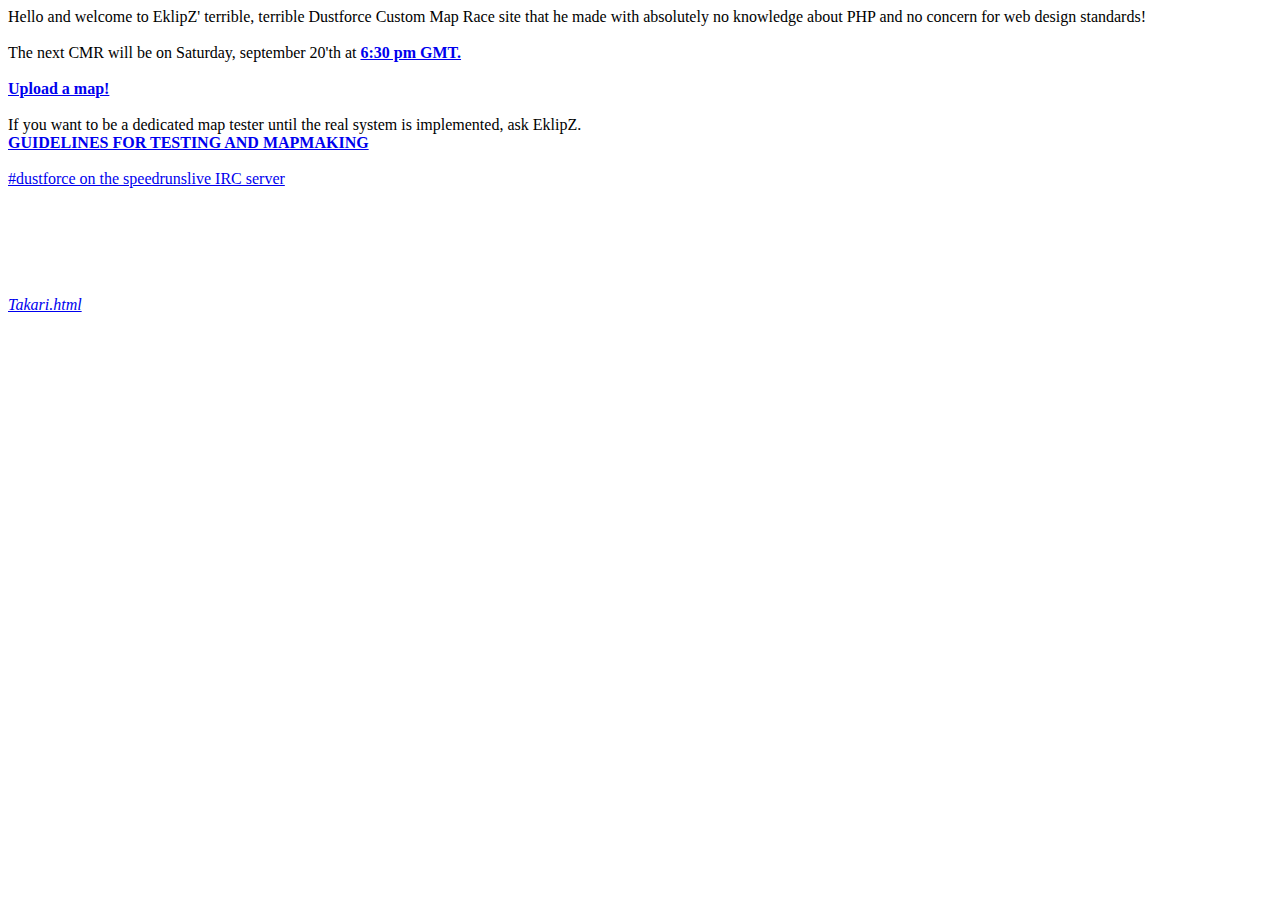
<file: Web/index.html>
<html>
<body>
Hello and welcome to EklipZ' terrible, terrible Dustforce Custom Map Race site that he made with absolutely no knowledge about PHP and no concern for web design standards!
<!--<br><br>
To register as an uploader, go <a href="register.html">here</a> (does not exist yet) -->
<br><br>The next CMR will be on Saturday, september 20'th at <b><a href="http://www.timebie.com/std/gmt.php?q=18.5">6:30 pm GMT.</a></b><br><br>
<a href="map.html"><b>Upload a map!</b></a>
<br><br>
If you want to be a dedicated map tester until the real system is implemented, ask EklipZ. 
<br><a href="tester.html"><b>GUIDELINES FOR TESTING AND MAPMAKING</b></a>
<br><br><a href="http://client01.chat.mibbit.com/#dustforce@irc2.speedrunslive.com">#dustforce on the speedrunslive IRC server</a><br><br><br><br><br><br><br>
<a href="takari.html"><i>Takari.html</i></a>
</body>
</html>
</file>
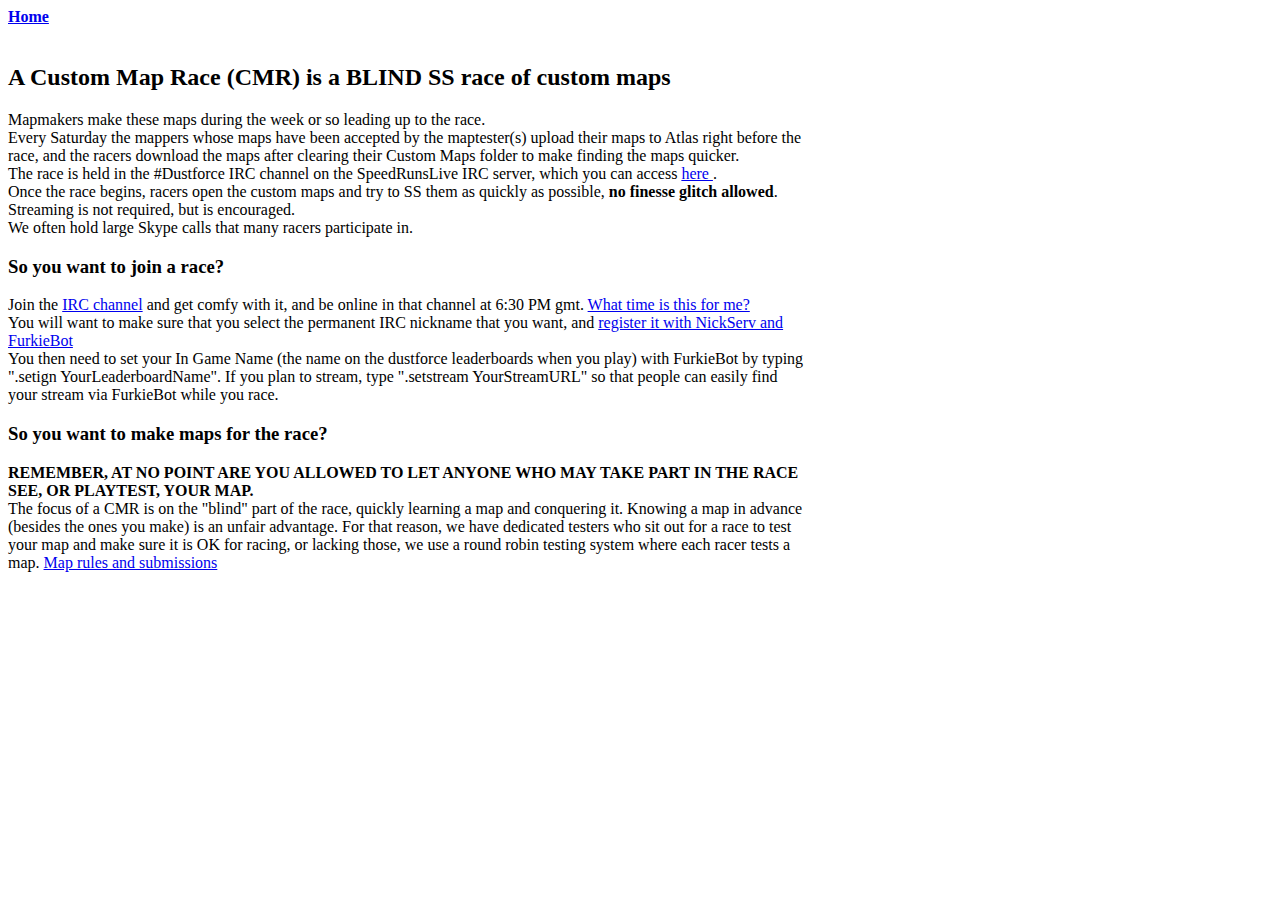
<file: Web/about - Copy.html>
<html>
<head>
<style>
#main {
	width: 800px;
	text-alight: left;
	align: center;
}
</style>
</head>
<body>
<a href="index.html"> <b> Home</b></a><br><br>
<div id="main">
<h2>A Custom Map Race (CMR) is a BLIND SS race of custom maps</h2>
Mapmakers make these maps during the week or so leading up to the race.
<br> Every Saturday the mappers whose maps have been accepted by the maptester(s) upload their maps to Atlas right before the race, and the racers download the maps after clearing their Custom Maps folder to make finding the maps quicker.
<br>The race is held in the #Dustforce IRC channel on the SpeedRunsLive IRC server, which you can access <a href="http://client01.chat.mibbit.com/#dustforce@irc2.speedrunslive.com"> here </a>.
<br>Once the race begins, racers open the custom maps and try to SS them as quickly as possible, <b> no finesse glitch allowed</b>.
<br>Streaming is not required, but is encouraged. 
<br>We often hold large Skype calls that many racers participate in.
<br><h3>So you want to join a race?</h3>
 Join the <a href="http://client01.chat.mibbit.com/#dustforce@irc2.speedrunslive.com">IRC channel</a> and get comfy with it, and be online in that channel at 6:30 PM gmt. <a href="http://www.timebie.com/std/gmt.php?q=18.5">What time is this for me?</a>
<br> You will want to make sure that you select the permanent IRC nickname that you want, and <a href="register.html">register it with NickServ and FurkieBot</a>
<br>You then need to set your In Game Name (the name on the dustforce leaderboards when you play) with FurkieBot by typing ".setign YourLeaderboardName". If you plan to stream, type ".setstream YourStreamURL" so that people can easily find your stream via FurkieBot while you race.
<br><h3>So you want to make maps for the race? </h3>
<b>REMEMBER, AT NO POINT ARE YOU ALLOWED TO LET ANYONE WHO MAY TAKE PART IN THE RACE SEE, OR PLAYTEST, YOUR MAP.</b>
<br>The focus of a CMR is on the "blind" part of the race, quickly learning a map and conquering it. Knowing a map in advance (besides the ones you make) is an unfair advantage. For that reason, we have dedicated testers who sit out for a race to test your map and make sure it is OK for racing, or lacking those, we use a round robin testing system where each racer tests a map. <a href="map.php">Map rules and submissions</a>
</div>
</body>
</html>
</file>
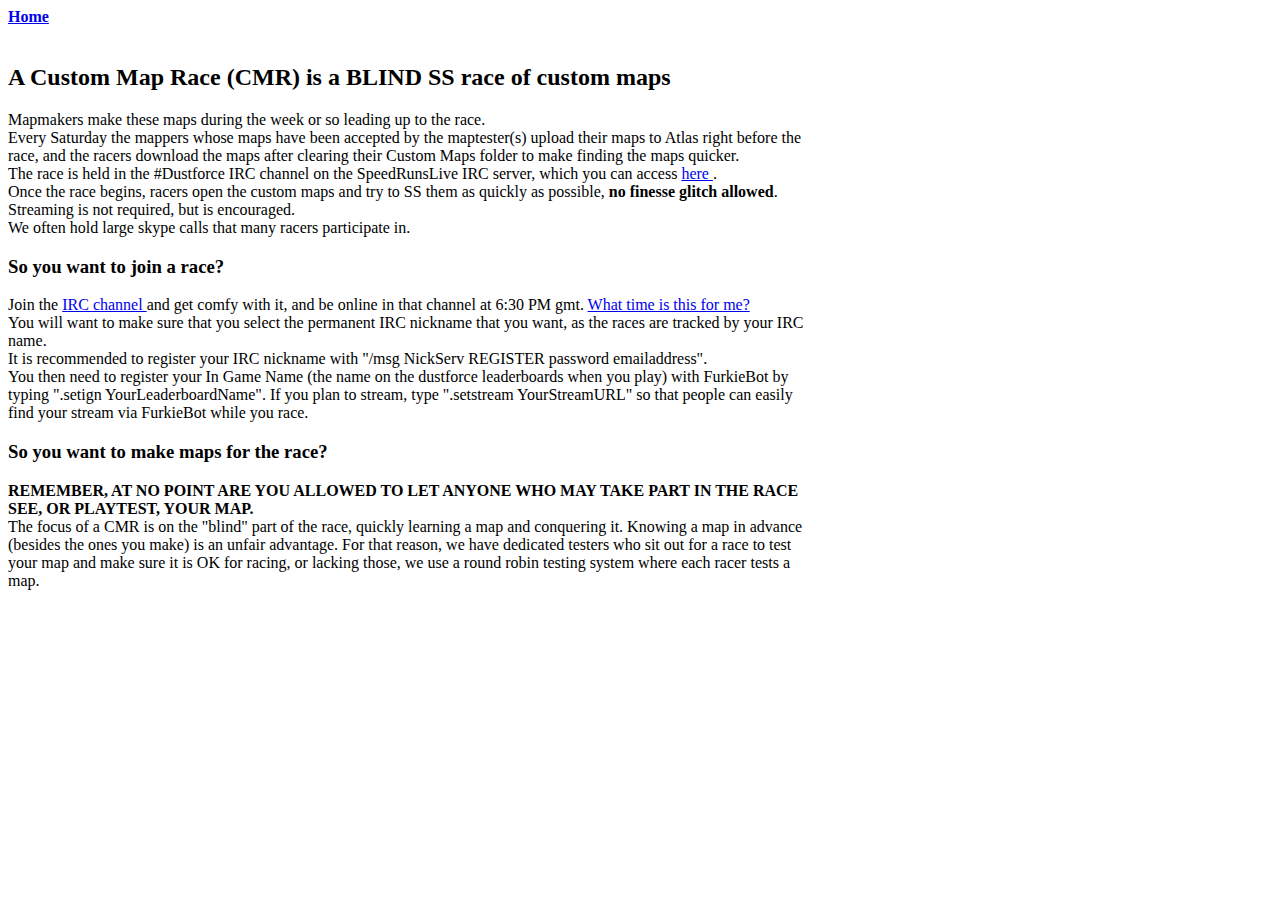
<file: Web/about.html>
<html>
<head>
<style>
#main {
	width: 800px;
	text-alight: left;
	align: center;
}
</style>
</head>
<body>
<a href="index.html"> <b> Home</b></a><br><br>
<div id="main">
<h2>A Custom Map Race (CMR) is a BLIND SS race of custom maps</h2>
Mapmakers make these maps during the week or so leading up to the race.
<br> Every Saturday the mappers whose maps have been accepted by the maptester(s) upload their maps to Atlas right before the race, and the racers download the maps after clearing their Custom Maps folder to make finding the maps quicker.
<br>The race is held in the #Dustforce IRC channel on the SpeedRunsLive IRC server, which you can access <a href="http://client01.chat.mibbit.com/#dustforce@irc2.speedrunslive.com"> here </a>.
<br>Once the race begins, racers open the custom maps and try to SS them as quickly as possible, <b> no finesse glitch allowed</b>.
<br>Streaming is not required, but is encouraged. 
<br>We often hold large skype calls that many racers participate in.
<br><h3>So you want to join a race?</h3>
 Join the <a href="http://client01.chat.mibbit.com/#dustforce@irc2.speedrunslive.com"> IRC channel </a> and get comfy with it, and be online in that channel at 6:30 PM gmt. <a href="http://www.timebie.com/std/gmt.php?q=18.5"> What time is this for me? </a>
<br> You will want to make sure that you select the permanent IRC nickname that you want, as the races are tracked by your IRC name.
<br> It is recommended to register your IRC nickname with "/msg NickServ REGISTER password emailaddress". 
<br>You then need to register your In Game Name (the name on the dustforce leaderboards when you play) with FurkieBot by typing ".setign YourLeaderboardName". If you plan to stream, type ".setstream YourStreamURL" so that people can easily find your stream via FurkieBot while you race.
<br><h3>So you want to make maps for the race? </h3>
<b>REMEMBER, AT NO POINT ARE YOU ALLOWED TO LET ANYONE WHO MAY TAKE PART IN THE RACE SEE, OR PLAYTEST, YOUR MAP.</b>
<br>The focus of a CMR is on the "blind" part of the race, quickly learning a map and conquering it. Knowing a map in advance (besides the ones you make) is an unfair advantage. For that reason, we have dedicated testers who sit out for a race to test your map and make sure it is OK for racing, or lacking those, we use a round robin testing system where each racer tests a map. 
</div>
</body>
</html>
</file>
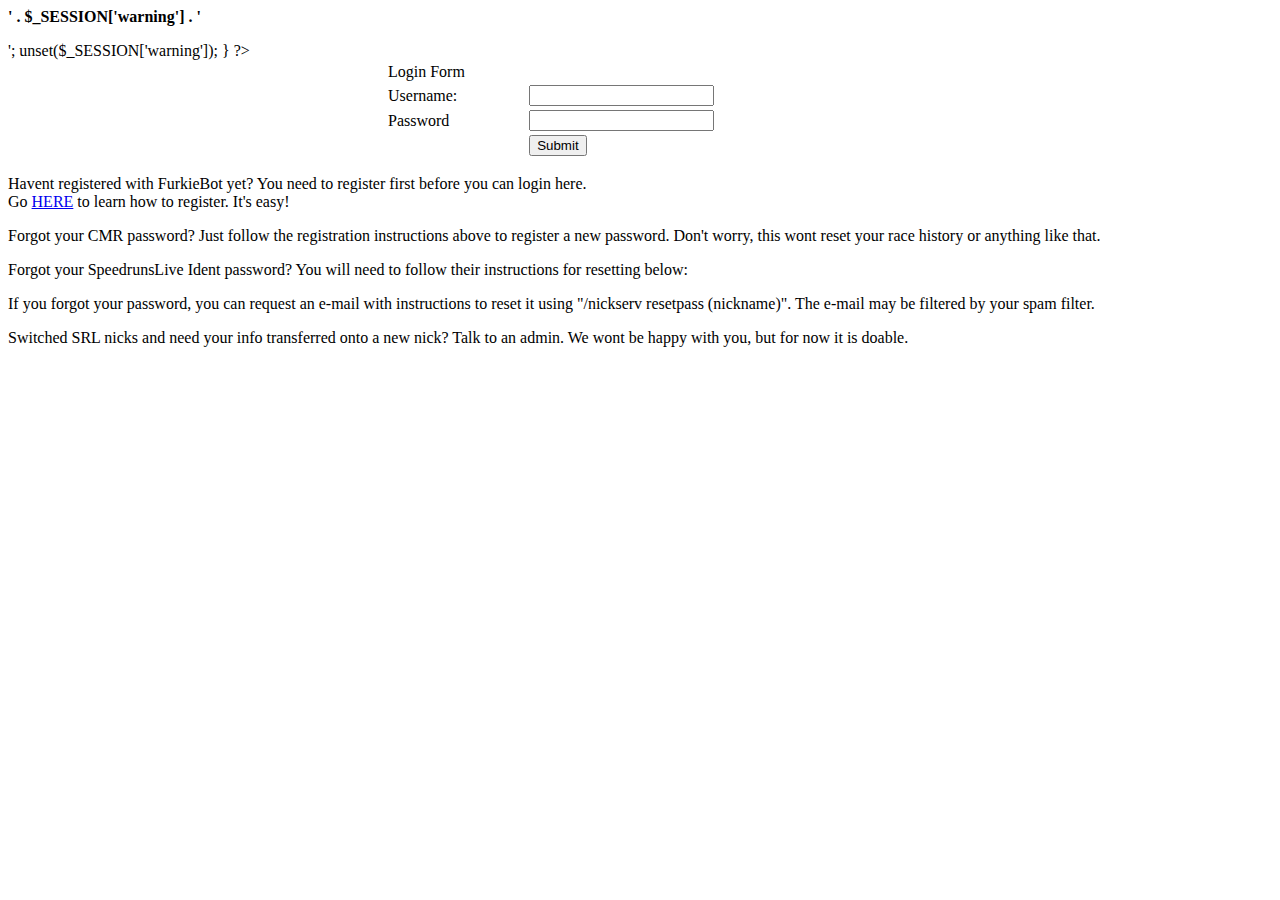
<file: Web/login.html>
<!DOCTYPE html PUBLIC "-//W3C//DTD XHTML 1.0 Transitional//EN" "http://www.w3.org/TR/xhtml1/DTD/xhtml1-transitional.dtd">
<html xmlns="http://www.w3.org/1999/xhtml">
<head>
<meta http-equiv="Content-Type" content="text/html; charset=utf-8" />
<title>Login Form</title>
</head>
 
<body>
<?php
if (isset($_SESSION['warning'])) {
	echo '<p style="color:red;"><b>' . $_SESSION['warning'] . '</b></p>';
	unset($_SESSION['warning']);
}
?>
<form id="form1" name="form1" method="post" action="login.php">
	<table width="510" border="0" align="center">
		<tr>
			<td colspan="2">Login Form</td>
		</tr>
		<tr>
			<td>Username:</td>
			<td><input type="text" name="username" id="username" /></td>
		</tr>
		<tr>
			<td>Password</td>
			<td><input type="password" name="password" id="password" /></td>
		</tr>
		<tr>
			<td>&nbsp;</td>
			<td><input type="submit" name="button" id="button" value="Submit" /></td>
		</tr>
	</table>
</form>

<p>
Havent registered with FurkieBot yet? You need to register first before you can login here.<br>Go <a href="http://eklipz.us.to/cmr/register.html">HERE</a> to learn how to register. It's easy!
</p>
<p>Forgot your CMR password? Just follow the registration instructions above to register a new password. Don't worry, this wont reset your race history or anything like that.
</p>

<p>Forgot your SpeedrunsLive Ident password? You will need to follow their instructions for resetting below:
</p>
If you forgot your password, you can request an e-mail with instructions to reset it using "/nickserv resetpass (nickname)". The e-mail may be filtered by your spam filter.

<p>Switched SRL nicks and need your info transferred onto a new nick? Talk to an admin. We wont be happy with you, but for now it is doable.</p>
</body>
</html>
</file>
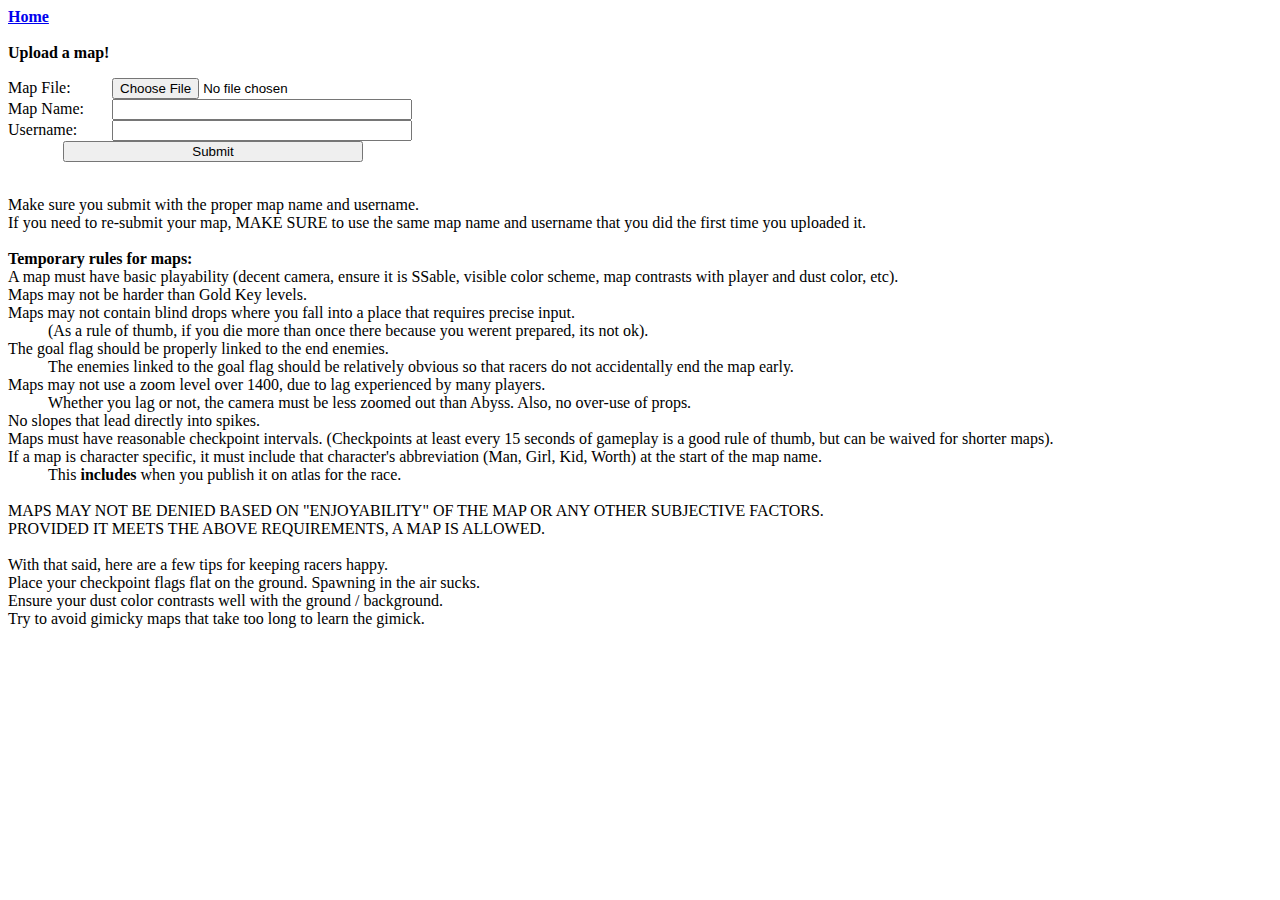
<file: Web/map.html>
<html>
<head> 
<style>
label {
    display: inline-block;
    width: 100;
}
input {
    width: 300;
}
</style>
</head>
<body>
<a href="index.html"> <b> Home</b></a><br><br>
<b>Upload a map!</b>
<p>
<div style="width: 410">
<form action="upload_file.php" method="post"
enctype="multipart/form-data">
<label for="file2">Map File:</label>
<input type="file" name="file" id="file"><br>

<label for="mapname">Map Name:</label>
<input type="text" name="mapname" id="mapname"><br>

<label for="user">Username:</label>
<input type="text" name="user" id="user"><br>

<!--<label for="pw">Password:</label>
<input type="password" name="pw" id="pw"><br> -->
<center>
<input type="submit" name="submit" value="Submit" id="submitbutton">
</center>
</form>
</div>
</p>


<br>
Make sure you submit with the proper map name and username.<br>
If you need to re-submit your map, MAKE SURE to use the same map name and username that you did the first time you uploaded it.<br><br>



<b>Temporary rules for maps:</b><br>
A map must have basic playability (decent camera, ensure it is SSable, visible color scheme, map contrasts with player and dust color, etc).<br>
Maps may not be harder than Gold Key levels.<br>
Maps may not contain blind drops where you fall into a place that requires precise input.<br>
&nbsp&nbsp&nbsp&nbsp&nbsp&nbsp&nbsp&nbsp&nbsp&nbsp(As a rule of thumb, if you die more than once there because you werent prepared, its not ok).<br>
The goal flag should be properly linked to the end enemies. <br>
&nbsp&nbsp&nbsp&nbsp&nbsp&nbsp&nbsp&nbsp&nbsp&nbspThe enemies linked to the goal flag should be relatively obvious so that racers do not accidentally end the map early.<br>
Maps may not use a zoom level over 1400, due to lag experienced by many players. <br> 
&nbsp&nbsp&nbsp&nbsp&nbsp&nbsp&nbsp&nbsp&nbsp&nbspWhether you lag or not, the camera must be less zoomed out than Abyss. Also, no over-use of props.<br>
No slopes that lead directly into spikes.<br> 
Maps must have reasonable checkpoint intervals. (Checkpoints at least every 15 seconds of gameplay is a good rule of thumb, but can be waived for shorter maps).<br>
If a map is character specific, it must include that character's abbreviation (Man, Girl, Kid, Worth) at the start of the map name. <br>
&nbsp&nbsp&nbsp&nbsp&nbsp&nbsp&nbsp&nbsp&nbsp&nbspThis <b>includes</b> when you publish it on atlas for the race. 
<br><br>
MAPS MAY NOT BE DENIED BASED ON "ENJOYABILITY" OF THE MAP OR ANY OTHER SUBJECTIVE FACTORS.<br>
PROVIDED IT MEETS THE ABOVE REQUIREMENTS, A MAP IS ALLOWED.<br>
<br>
With that said, here are a few tips for keeping racers happy.<br>
Place your checkpoint flags flat on the ground. Spawning in the air sucks.<br>
Ensure your dust color contrasts well with the ground / background. <br>
Try to avoid gimicky maps that take too long to learn the gimick.<br>

</body>
</html>
</file>
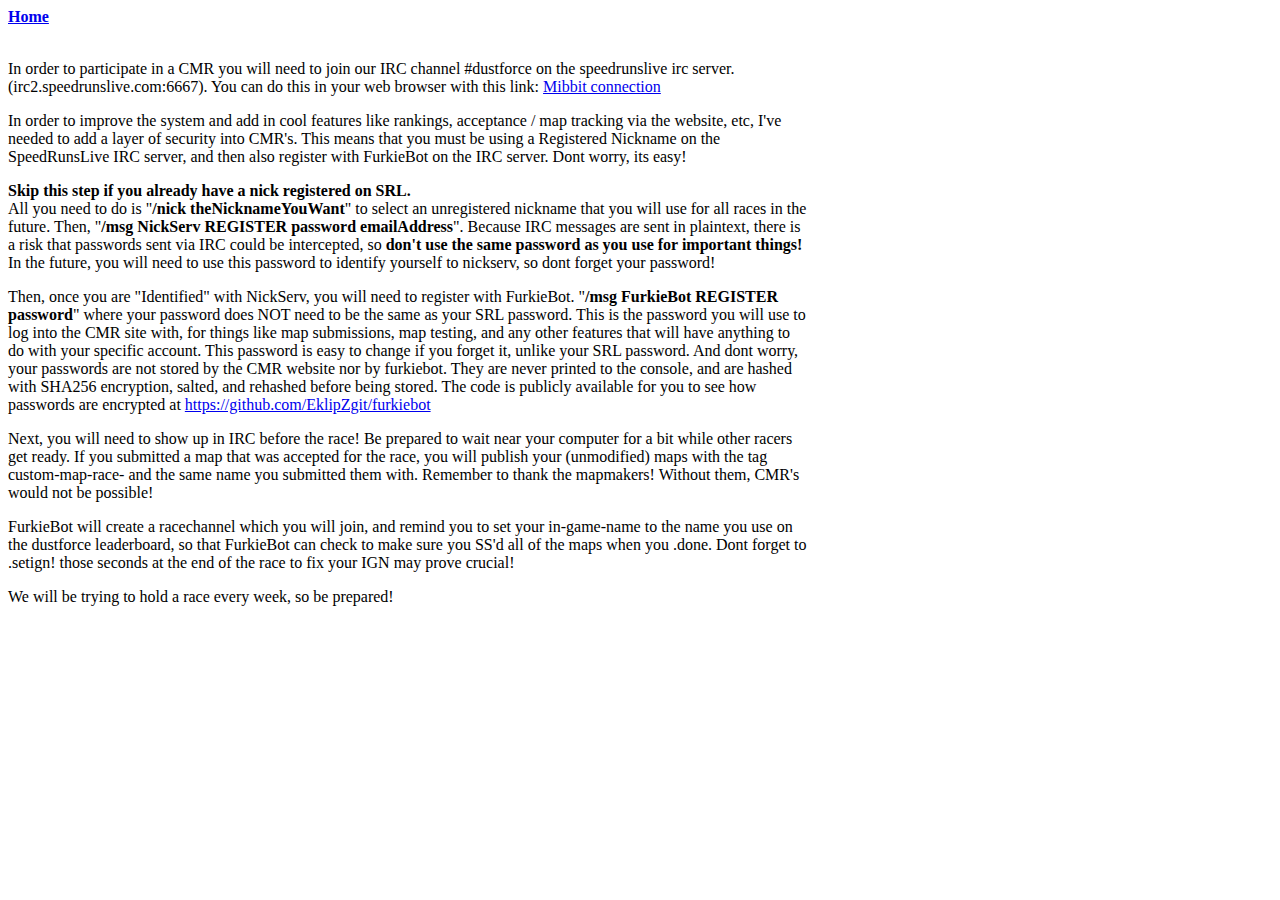
<file: Web/participate.html>
<html>
<head>
<style>
#main {
	width: 800px;
	text-alight: left;
	align: center;
}
</style>
</head>
<body>
<a href="index.html"> <b> Home</b></a><br><br>
<div id="main">
<p>In order to participate in a CMR you will need to join our IRC channel #dustforce on the speedrunslive irc server. (irc2.speedrunslive.com:6667). You can do this in your web browser with this link: <a href="http://client01.chat.mibbit.com/#dustforce@irc2.speedrunslive.com">Mibbit connection</a></p>
<p> In order to improve the system and add in cool features like rankings, acceptance / map tracking via the website, etc, I've needed to add a layer of security into CMR's. This means that you must be using a Registered Nickname on the SpeedRunsLive IRC server, and then also register with FurkieBot on the IRC server. Dont worry, its easy!</p>
<p><b>Skip this step if you already have a nick registered on SRL.</b> <br>All you need to do is "<b>/nick theNicknameYouWant</b>" to select an unregistered nickname that you will use for all races in the future. Then, "<b>/msg NickServ REGISTER password emailAddress</b>". Because IRC messages are sent in plaintext, there is a risk that passwords sent via IRC could be intercepted, so <b>don't use the same password as you use for important things!</b> In the future, you will need to use this password to identify yourself to nickserv, so dont forget your password!</p>
<p>Then, once you are "Identified" with NickServ, you will need to register with FurkieBot. "<b>/msg FurkieBot REGISTER password</b>" where your password does NOT need to be the same as your SRL password. This is the password you will use to log into the CMR site with, for things like map submissions, map testing, and any other features that will have anything to do with your specific account. This password is easy to change if you forget it, unlike your SRL password. And dont worry, your passwords are not stored by the CMR website nor by furkiebot. They are never printed to the console, and are hashed with SHA256 encryption, salted, and rehashed before being stored. The code is publicly available for you to see how passwords are encrypted at <a href="https://github.com/EklipZgit/furkiebot"> https://github.com/EklipZgit/furkiebot</a></p>
<p>Next, you will need to show up in IRC before the race! Be prepared to wait near your computer for a bit while other racers get ready. If you submitted a map that was accepted for the race, you will publish your (unmodified) maps with the tag custom-map-race-<racenumber> and the same name you submitted them with. Remember to thank the mapmakers! Without them, CMR's would not be possible!</p>
<p> FurkieBot will create a racechannel which you will join, and remind you to set your in-game-name to the name you use on the dustforce leaderboard, so that FurkieBot can check to make sure you SS'd all of the maps when you .done. Dont forget to .setign! those seconds at the end of the race to fix your IGN may prove crucial!</p> 
<p> We will be trying to hold a race every week, so be prepared!</p>
</div>
</body>
</html>
</file>
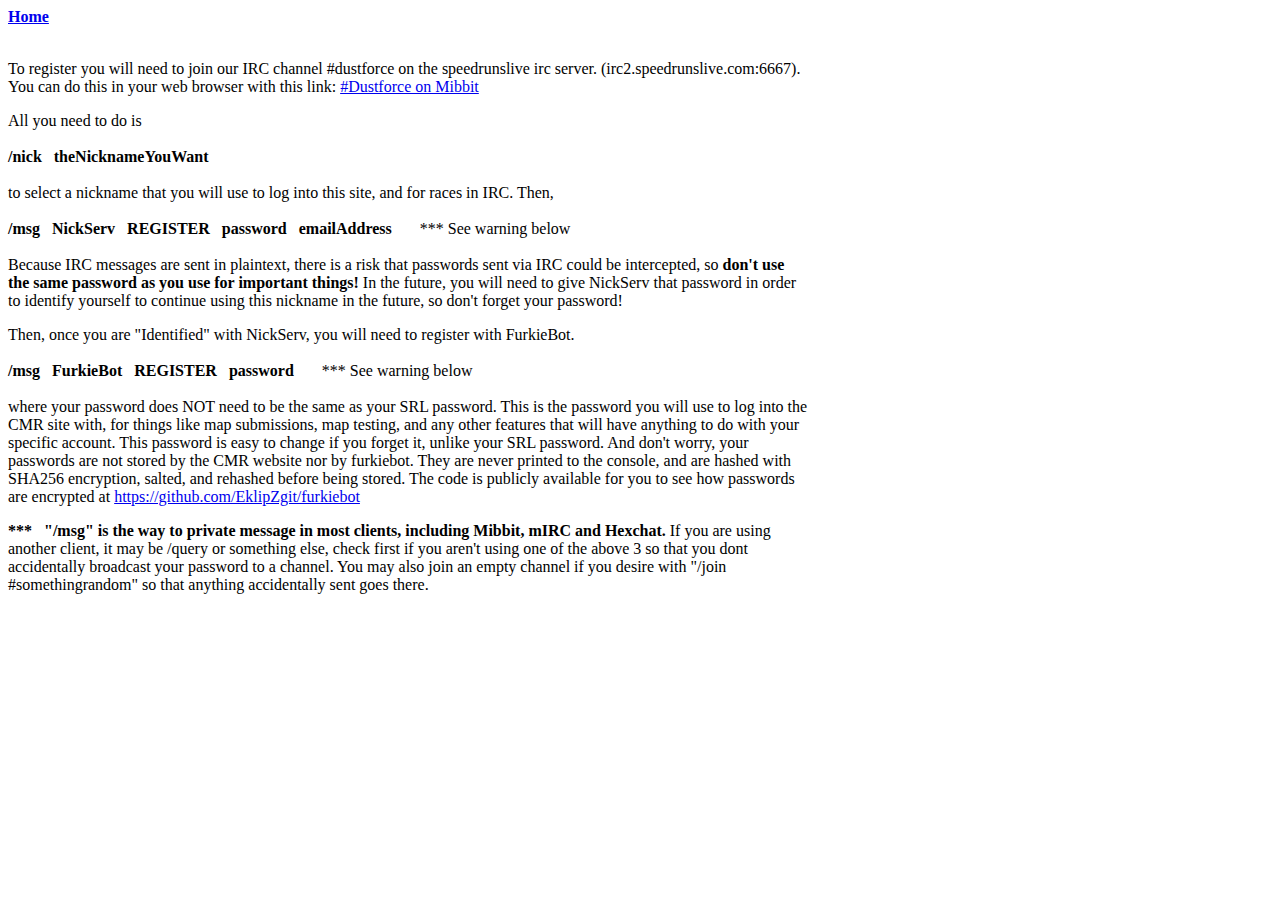
<file: Web/register.html>
<html>
<head>
<style>
#main {
	width: 800px;
	text-alight: left;
	align: center;
}
</style>
</head>
<body>
<a href="index.html"> <b> Home</b></a><br><br>
<div id="main">
<p>To register you will need to join our IRC channel #dustforce on the speedrunslive irc server. (irc2.speedrunslive.com:6667). You can do this in your web browser with this link: <a href="http://client01.chat.mibbit.com/#dustforce@irc2.speedrunslive.com">#Dustforce on Mibbit</a></p>

<p>All you need to do is 
<br><br><b>/nick &nbsp theNicknameYouWant</b>
<br><br> to select a nickname that you will use to log into this site, and for races in IRC. Then, 
<br><br><b>/msg &nbsp NickServ &nbsp REGISTER &nbsp password &nbsp emailAddress</b> &nbsp&nbsp&nbsp&nbsp&nbsp&nbsp*** See warning below
<br><br> Because IRC messages are sent in plaintext, there is a risk that passwords sent via IRC could be intercepted, so <b>don't use the same password as you use for important things!</b> In the future, you will need to give NickServ that password in order to identify yourself to continue using this nickname in the future, so don't forget your password!</p>
<p>Then, once you are "Identified" with NickServ, you will need to register with FurkieBot. 
<br><br><b>/msg &nbsp FurkieBot &nbsp REGISTER &nbsp password</b> &nbsp&nbsp&nbsp&nbsp&nbsp&nbsp*** See warning below
<br><br> where your password does NOT need to be the same as your SRL password. This is the password you will use to log into the CMR site with, for things like map submissions, map testing, and any other features that will have anything to do with your specific account. This password is easy to change if you forget it, unlike your SRL password. And don't worry, your passwords are not stored by the CMR website nor by furkiebot. They are never printed to the console, and are hashed with SHA256 encryption, salted, and rehashed before being stored. The code is publicly available for you to see how passwords are encrypted at <a href="https://github.com/EklipZgit/furkiebot"> https://github.com/EklipZgit/furkiebot</a></p>

<p><b>*** &nbsp&nbsp"/msg" is the way to private message in most clients, including Mibbit, mIRC and Hexchat.</b> If you are using another client, it may be /query or something else, check first if you aren't using one of the above 3 so that you dont accidentally broadcast your password to a channel. You may also join an empty channel if you desire with "/join #somethingrandom" so that anything accidentally sent goes there.</p>
</div>
</body>
</html>
</file>
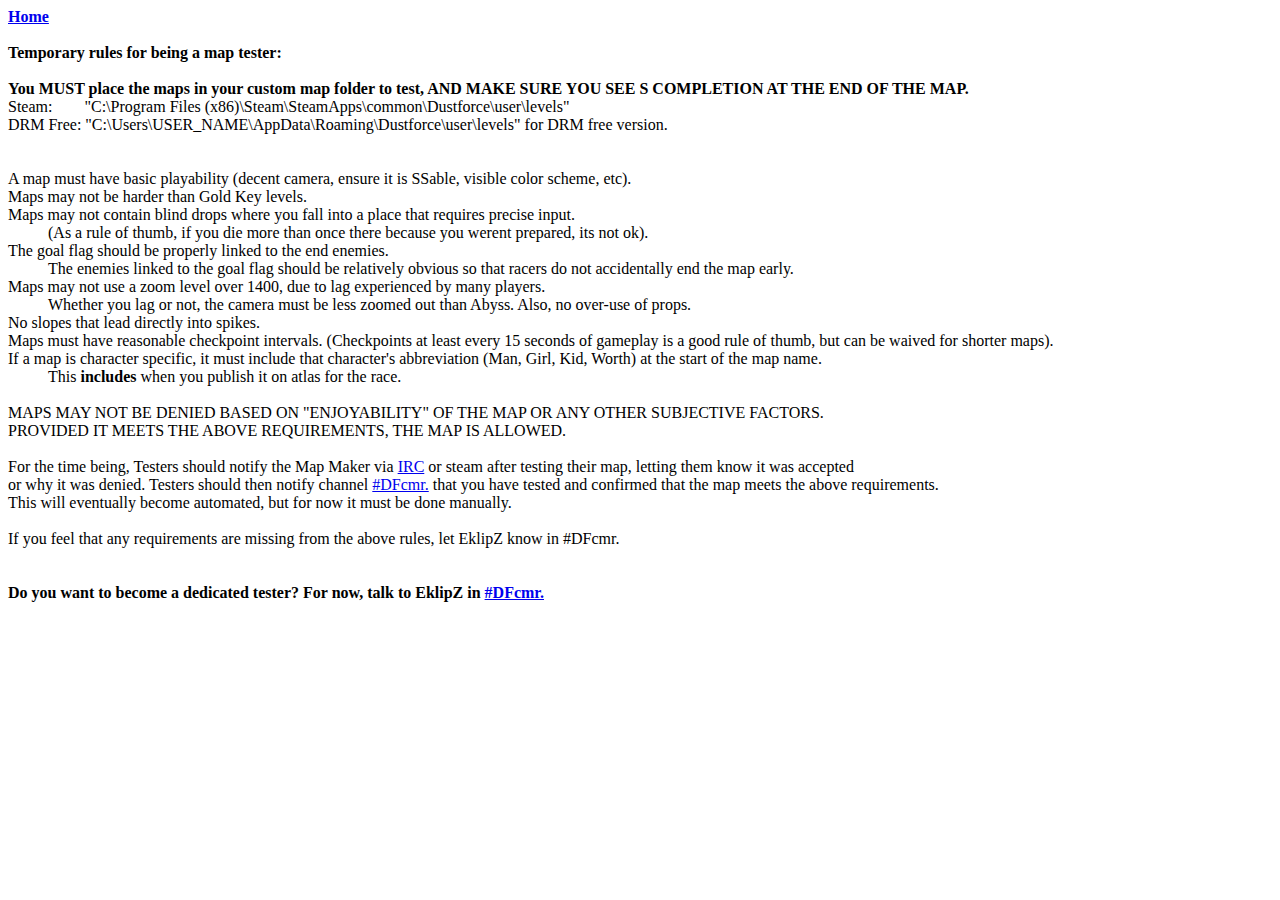
<file: Web/tester.html>
<html>
<head>
<style>
red {color: red;} 
</style>
</head>
<body>
<a href="index.html"> <b> Home</b></a><br><br>
<b>Temporary rules for being a map tester:</b><br><br>
<b>You MUST place the maps in your custom map folder to test, AND MAKE SURE YOU SEE S COMPLETION AT THE END OF THE MAP.</b><br>
Steam: &nbsp&nbsp&nbsp&nbsp&nbsp&nbsp&nbsp"C:\Program Files (x86)\Steam\SteamApps\common\Dustforce\user\levels"<br>
DRM Free: "C:\Users\USER_NAME\AppData\Roaming\Dustforce\user\levels" for DRM free version.<br>
<br><br>
A map must have basic playability (decent camera, ensure it is SSable, visible color scheme, etc).<br>
Maps may not be harder than Gold Key levels.<br>
Maps may not contain blind drops where you fall into a place that requires precise input.<br>
&nbsp&nbsp&nbsp&nbsp&nbsp&nbsp&nbsp&nbsp&nbsp&nbsp(As a rule of thumb, if you die more than once there because you werent prepared, its not ok).<br>
The goal flag should be properly linked to the end enemies. <br>
&nbsp&nbsp&nbsp&nbsp&nbsp&nbsp&nbsp&nbsp&nbsp&nbspThe enemies linked to the goal flag should be relatively obvious so that racers do not accidentally end the map early.<br>
Maps may not use a zoom level over 1400, due to lag experienced by many players. <br> 
&nbsp&nbsp&nbsp&nbsp&nbsp&nbsp&nbsp&nbsp&nbsp&nbspWhether you lag or not, the camera must be less zoomed out than Abyss. Also, no over-use of props.<br>
No slopes that lead directly into spikes.<br> 
Maps must have reasonable checkpoint intervals. (Checkpoints at least every 15 seconds of gameplay is a good rule of thumb, but can be waived for shorter maps).<br>
If a map is character specific, it must include that character's abbreviation (Man, Girl, Kid, Worth) at the start of the map name. <br>
&nbsp&nbsp&nbsp&nbsp&nbsp&nbsp&nbsp&nbsp&nbsp&nbspThis <b>includes</b> when you publish it on atlas for the race. 

<br><br>
MAPS MAY NOT BE DENIED BASED ON "ENJOYABILITY" OF THE MAP OR ANY OTHER SUBJECTIVE FACTORS.<br>
PROVIDED IT MEETS THE ABOVE REQUIREMENTS, THE MAP IS ALLOWED.<br>
<br>
For the time being, Testers should notify the Map Maker via <a href="http://client01.chat.mibbit.com/#dustforce@irc2.speedrunslive.com">IRC</a> or steam after testing their map, letting them know it was accepted<br>
or why it was denied. Testers should then notify channel <a href="http://client01.chat.mibbit.com/#DFcmr@irc2.speedrunslive.com">#DFcmr.</a> that you have tested and confirmed that the map meets the above requirements. <br>
This will eventually become automated, but for now it must be done manually.
<br><br>
If you feel that any requirements are missing from the above rules, let EklipZ know in #DFcmr.<br><br><br>
<b> Do you want to become a dedicated tester? For now, talk to EklipZ in <a href="http://client01.chat.mibbit.com/#DFcmr@irc2.speedrunslive.com">#DFcmr.</a></b>
</body>
</html>
</file>
